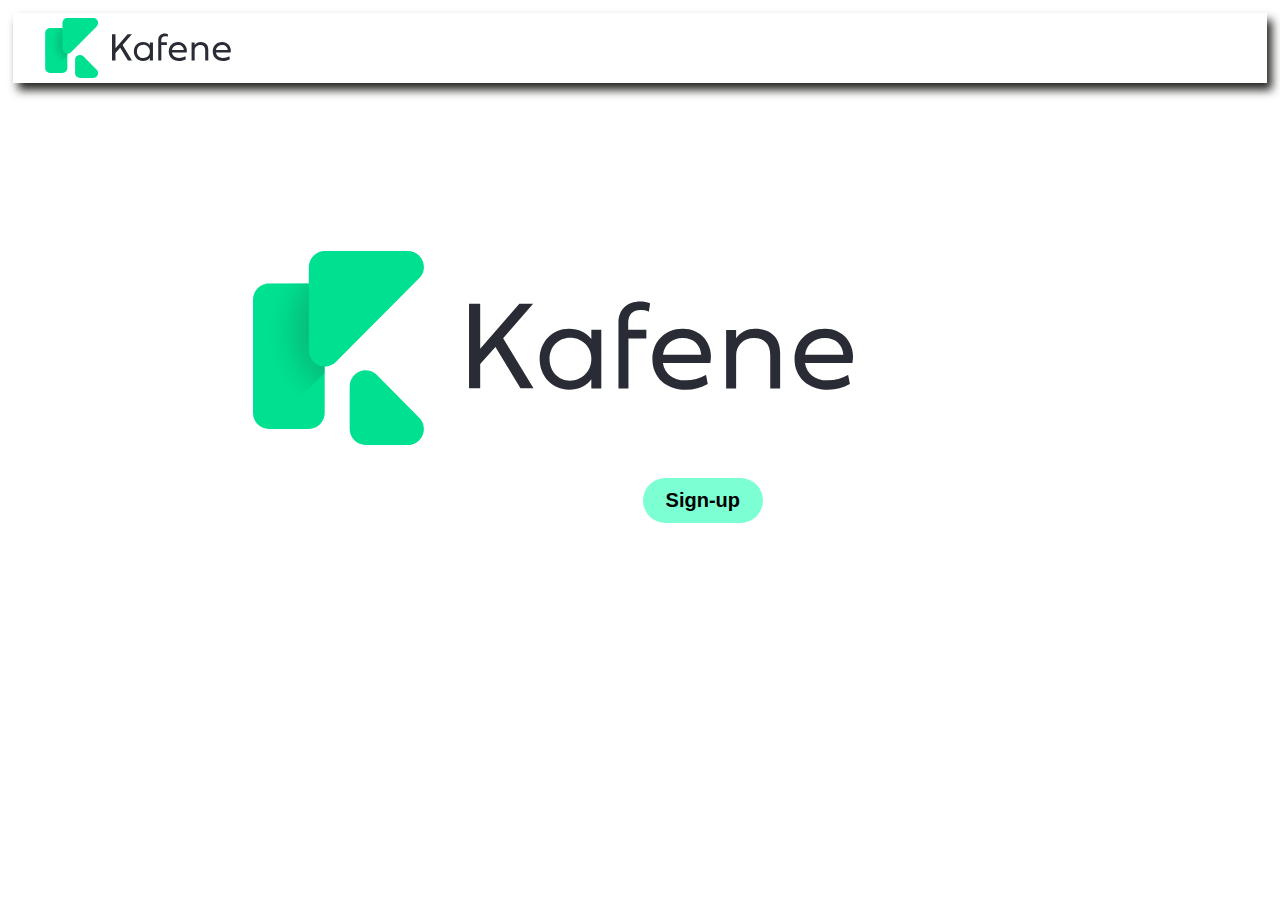
<file: index.html>
<!DOCTYPE html>
<html>
<head>
    <meta charset='utf-8'>
    <meta http-equiv='X-UA-Compatible' content='IE=edge'>
    <title>kafene web sites</title>
    <meta name='viewport' content='width=device-width, initial-scale=1'>
    <style>
        *{
    padding: 0%;
    margin: 0%;
}
body{
    padding: 0%;
    margin: 1%;
    font-family: sans-serif;
}
.head-section{
    width: 100%;
    height: 70px;
    display: flex;
    position: relative;
    top: 0%;
    box-shadow: 5px 7px 9px #252522;
}
.logo-section-img{
    width: 250px;
    height: 60px;
    padding-top: 5px;
}
.center-section{
    width: 100%;
    height: 100%;
    align-items: center;
    display: inline-flex;
    position: fixed;
    justify-content: center;
    bottom: 100px;
}
.img-section-img{
    width: 600px;
    height: 350px;
}
.btn-section{
    width: 200px;
    height: 100px;
    display: flex;
    position: relative;
    align-items: center;
    align-content: center;
    justify-content: center;
    top: 150px;
    right: 250px;
}
#btn-1 {
    width: 120px;
    height: 45px;
    background-color: rgb(123, 255, 211);
    color: #000000;
    font-size: 20px;
    font-weight: 600;
    border-radius: 25px;
    border: none;
}
#aa{
    text-decoration: none;
    list-style-type: none;
    color: #000000;
}
#btn-1:hover{
    box-shadow: 3px 4px 6px rgb(65, 105, 225);
    border: 2px solid rgb(65, 105, 225);
}
    </style>
    
</head>
<body>
    <div class="head-section">
        <div class="logo-section">
            <img src="kafene.svg" alt="kafene" class="logo-section-img">
        </div>
    </div>
    <div class="center-section">
        <div class="lmg-section">
            <img src="kafene.svg" alt="kafene" class="img-section-img">
        </div>
        <div class="btn-section">
            <button id="btn-1"><a id="aa" href="login.html">Sign-up</a></button>
        </div>
    </div>
</body>
</html>
</file>
